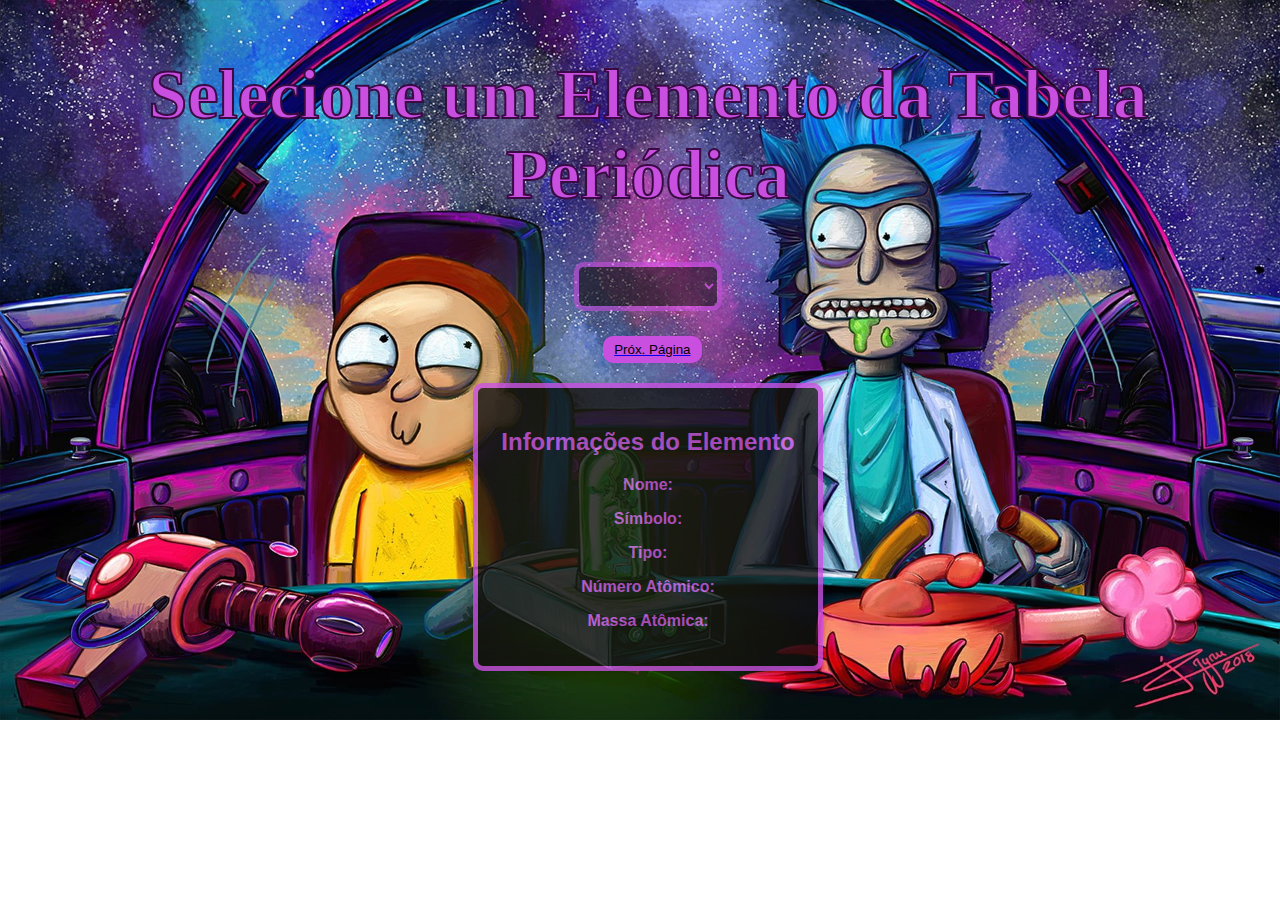
<file: index.html>
<!DOCTYPE html>


<head>

    <title>Tabela Periódica</title>

    <style>
    

*{
    overflow-x: hidden;
}

    body {
            font-family: 'Times New Roman', Times, serif;
            background-image: url(abluble.jpg);
            background-size: cover;
            background-repeat: no-repeat;
            text-align: center;
            color: rgb(200, 79, 224);
            width: 100%;
        }

        select {
            padding: 10px;
            font-size: 16px;
            opacity: 0.6;
            background-color: #131010;
            color: rgb(200, 79, 224);
            border: solid 5px rgb(200, 79, 224);
            border-radius: 10px;
        }

        .highlighted {
            border: 2px solid rgb(200, 79, 224);
        }

        #element-info {
            background-color: #131010;
            border-radius: 10px;
            box-shadow: 0 0 10px rgba(0, 0, 0, 0.2);
            width: 300px;
            margin: 20px auto;
            padding: 20px;
            opacity: 0.8;
            border: solid 5px rgb(200, 79, 224);
            font-weight: bold;
            font-family: 'Trebuchet MS', 'Lucida Sans Unicode', 'Lucida Grande', 'Lucida Sans', Arial, sans-serif;
        }

        h1 {
            font-size: 24px;
            color: rgb(200, 79, 224);
        }

        p {
            color: rgb(200, 79, 224);
            font-size: 16px;
        }

        h1 {
            color: rgb(200, 79, 224);
            font-size: 70px;
            -webkit-text-stroke: rgb(58, 10, 68) 2px ;
        }

        .Nada {
            opacity: 0;
        }

        .element-selector {
            opacity: 0.6;
        }

        .botãopraprox {
            display: block;
            margin-top: 2%;
        }

        button {
            display: block;
            color: rgb(0, 0, 0);
            background-color: rgb(200, 79, 224);
            border: solid 5px rgb(200, 79, 224);
            border-radius: 10px;
            margin-left: 46.5%;
        }

    </style>

</head>

<body>

    <h1>Selecione um Elemento da Tabela Periódica</h1>

    <select id="element-selector">

        <option id="Nada" value="Nada"></option>

        <option value="H">Hidrogênio</option>

        <option value="He">Hélio</option>

        <option value="Li">Lítio</option>

        <option value="Be">Berílio</option>

        <option value="B">Boro</option>

        <option value="C">Carbono</option>

        <option value="N">Nitrogênio</option>

        <option value="O">Oxigênio</option>

        <option value="F">Flúor</option>

        <option value="Ne">Neônio</option>

        <option value="Na">Sódio</option>

        <option value="Mg">Magnésio</option>

        <option value="Al">Alumínio</option>

        <option value="Si">Silício</option>

        <option value="P">Fósforo</option>

        <option value="S">Enxofre</option>

        <option value="Cl">Cloro</option>

        <option value="Ar">Argônio</option>

        <option value="K">Potácio</option>

        <option value="Ca">Cálcio</option>

        <option value="Sc">Escândiio</option>

        <option value="Ti">Titânio</option>

        <option value="V">Vanádio</option>

        <option value="Cr">Cromo</option>

        <option value="Mn">Mangânes</option>

        <option value="Fe">Ferro</option>

        <option value="Co">Cobalto</option>

        <option value="Ni">Níquel</option>

        <option value="Cu">Cobre</option>

        <option value="Zn">Zinco</option>

        <option value="Ga">Gálio</option>

        <option value="Ge">Germânio</option>

        <option value="As">Arsênio</option>

        <option value="Se">Selênio</option>

        <option value="Br">Bromo</option>

        <option value="Kr">Criptônio</option>

        <option value="Rb">Rubídio</option>

        <option value="Sr">Estrôncio</option>

        <option value="Y">ítrio</option>

        <option value="Zr">Zicrônio</option>

        <option value="Nb">Nióbio</option>

        <option value="Mo">Molibdênio</option>

        <option value="Tc">Tecnécio</option>

        <option value="Ru">Rutênio</option>

        <option value="Rh">Ródio</option>

        <option value="Pd">Paládio</option>

        <option value="Ag">Prata</option>

        <option value="Cd">Cádmio</option>

        <option value="In">Índio</option>

        <option value="Sn">Estanho</option>

        <option value="Sb">Antimônio</option>

        <option value="Te">Telúrio</option>

        <option value="I">Iodo</option>

        <option value="Xe">Xenônio</option>

        <option value="Cs">Césio</option>

        <option value="Ba">Bário</option>

        <option value="La">Lântanio</option>

        <option value="Ce">Cério</option>

        <option value="Pr">Prasseodímio</option>

        <option value="Nd">Neodímio</option>

        <option value="Pm">Promécio</option>

        <option value="Sm">Samário</option>

        <option value="Eu">Európio</option>

        <option value="Gd">Gadolínio</option>

        <option value="Tb">Térbio</option>

        <option value="Dy">Disprósio</option>

        <option value="Ho">Hólmio</option>

        <option value="Er">Érbio</option>

        <option value="Tm">Túlio</option>

        <option value="Yb">Itérbio</option>

        <option value="Lu">Lutécio</option>

        <option value="Hf">Háfnio</option>

        <option value="Ta">Tântalo</option>

        <option value="W">Tungstênio</option>

        <option value="Re">Rênio</option>

        <option value="Os">Ósmio</option>

        <option value="Ir">Irídio</option>

        <option value="Pt">Platina</option>

        <option value="Au">Ouro</option>

        <option value="Hg">Mercúrio</option>

        <option value="Tl">Tálio</option>

        <option value="Pb">Chumbo</option>

        <option value="Bi">Bismuto</option>

        <option value="Po">Polônio</option>

        <option value="At">Ástato</option>

        <option value="Rn">Radônio</option>

        <option value="Fr">Frâncio</option>

        <option value="Ra">Rádio</option>

        <option value="Ac">Actínio</option>

        <option value="Th">Tório</option>

        <option value="Pa">Protactínio</option>

        <option value="U">Urânio</option>

        <option value="Np">Netúnio</option>

        <option value="Pu">Plutônio</option>

        <option value="Am">Amerício</option>

        <option value="Cm">Cúrio</option>

        <option value="Bk">Berquélio</option>

        <option value="Cf">Califórnio</option>

        <option value="Es">Einsténio</option>

        <option value="Fm">Férmio</option>

        <option value="Md">Mandelévio</option>

        <option value="No">Nobélio</option>

        <option value="Lr">Laurêncio</option>

        <option value="Rf">Rutherfórdio</option>

        <option value="Db">Dúbnio</option>

        <option value="Sg">Seabórgio</option>

        <option value="Bh">Bóhrio</option>

        <option value="Hs">Hássio</option>

        <option value="Mt">Meitnério</option>

        <option value="Ds">Darmstádio</option>

        <option value="Rg">Roentgênio</option>

        <option value="Cn">Copernício</option>

        <option value="Nh">Nihônio</option>

        <option value="Fl">Flevório</option>

        <option value="Mc">Moscóvio</option>

        <option value="Lv">Livermório</option>

        <option value="Ts">Tenessino</option>

        <option value="Og">Oganessônio</option>

    </select>


    <div class="botãopraprox">
        <a href="../projeto/index2.html">
            <button>Próx. Página</button>
        </a>
    </div>

 

    <div id="element-info">

        <h2>Informações do Elemento</h2>

        <p id="element-name">Nome: </p>

        <p id="element-symbol">Símbolo: </p>

        <p id="element-type">Tipo: </p>

        <p id="element-atomic-number">Número Atômico: </p>

        <p id="element-mass">Massa Atômica: </p>


    </div>

 

    <script>

        const elementSelector = document.getElementById("element-selector");

        const elementName = document.getElementById("element-name");

        const elementSymbol = document.getElementById("element-symbol");

        const elementType = document.getElementById("element-type");

        const atomicNumber = document.getElementById("element-atomic-number");

        const elementMass = document.getElementById("element-mass");

        const elementConfiguration = document.getElementById("element-configuration");        

        

        const elementData = {

            "Nada": { name: "Nada", symbol: "Nada", type: "Nada", atomicNumber: 0, mass: 0 },
            
            "H": { name: "Hidrogênio", symbol: "H", type: "Não metais", atomicNumber: 1, mass: 1.008, configuration: "1s1" },

            "He": { name: "Hélio", symbol: "He", type: "Gases nobres", atomicNumber: 2, mass: 4.003 },

            "Li": { name: "Lítio", symbol: "Li", type: "Metais alcalinos", atomicNumber: 3, mass: 6.941 },

            "Be": { name: "Berílio", symbol: "Be", type: "Metais alcalino-terrosos", atomicNumber: 4, mass: 9.012 },

            "B": { name: "Boro", symbol: "B", type: "Semimetais", atomicNumber: 5, mass: 10.811 },

            "C": { name: "Carbono", symbol: "C", type: "Não metais", atomicNumber: 6, mass: 12.011 },

            "N": { name: "Nitrogênio", symbol: "N", type: "Não metais", atomicNumber: 7, mass: 14.007 },

            "O": { name: "Oxigênio", symbol: "O", type: "Não metais", atomicNumber: 8, mass: 15.999 },

            "F": { name: "Flúor", symbol: "F", type: "Halogênios", atomicNumber: 9, mass: 18.998 },

            "Ne": { name: "Neônio", symbol: "Ne", type: "Gases nobres", atomicNumber: 10, mass: 20.18 },

            "Na": { name: "Sódio", symbol: "Na", type: "Metais alcalinos", atomicNumber: 11, mass: 22.99 },

            "Mg": { name: "Magnésio", symbol: "Mg", type: "Metais alcalino-terrosos", atomicNumber: 12, mass: 24.305 },

            "Al": { name: "Alumínio", symbol: "Al", type: "Outros metais", atomicNumber: 13, mass: 26.982 },

            "Si": { name: "Silício", symbol: "Si", type: "Semimetais", atomicNumber: 14, mass: 28.086 },

            "P": { name: "Fósforo", symbol: "P", type: "Não metais", atomicNumber: 15, mass: 30.974 },

            "S": { name: "Enxofre", symbol: "S", type: "Não metais", atomicNumber: 16, mass: 32.065 },

            "Cl": { name: "Cloro", symbol: "Cl", type: "Halogênios", atomicNumber: 17, mass: 35.453 },

            "Ar": { name: "Argônio", symbol: "Ar", type: "Gases nobres", atomicNumber: 18, mass: 39.948 },

            "K": { name: "Potássio", symbol: "K", type: "Metais alcalinos", atomicNumber: 19, mass: 39.098 },

            "Ca": { name: "Cálcio", symbol: "Ca", type: "Metais alcalinos-terrosos", atomicNumber: 20, mass: 40.078 },

            "Sc": { name: "Escândio", symbol: "Sc", type: "Metais de transição", atomicNumber: 21, mass: 44.956 },

            "Ti": { name: "Titânio", symbol: "Ti", type: "Metais de transição", atomicNumber: 22, mass: 47.867 },

            "V": { name: "Vanádio", symbol: "V", type: "Metais de transição", atomicNumber: 23, mass: 50.943 },

            "Cr": { name: "Cromo", symbol: "Cr", type: "Metais de transição", atomicNumber: 24, mass: 51.996 },

             "Mn": { name: "Mangânes", symbol: "Mn", type: "Metais de transição", atomicNumber: 25, mass: 54.938 },

             "Fe": { name: "Ferro", symbol: "Fe", type: "Metais de transição", atomicNumber: 26, mass: 55.845 },

             "Co": { name: "Cobalto", symbol: "Co", type: "Metais de transição", atomicNumber: 27, mass: 58.933 },

             "Ni": { name: "Niquel", symbol: "Ni", type: "Metais de transição", atomicNumber: 28, mass:58.693 },

             "Cu": { name: "Cobre", symbol: "Cu", type: "Metais de transição", atomicNumber: 29, mass: 63.543 },

             "Zi": { name: "Zinco", symbol: "Zi", type: "Metais de transição", atomicNumber: 30, mass: 65.409 },
        
             "Ga": { name: "Gálio", symbol: "Ga", type: "Lantanideos", atomicNumber: 31, mass: 69.723 },
        
             "Ge": { name: "Germânio", symbol: "Ge", type: "Semimetais", atomicNumber: 32, mass: 72.64 },
            
             "As": { name: "Arsênio", symbol: "As", type: "Semimetais", atomicNumber: 33, mass: 74.922 },
            
             "Se": { name: "Selênio", symbol: "Se", type: "Não metais", atomicNumber: 34, mass: 78.96 },

             "Br": { name: "Bromo", symbol: "Br", type: "Halogênios", atomicNumber: 35, mass: 79.904 },
            
             "Kr": { name: "Criptônio", symbol: "Kr", type: "Gases nobres", atomicNumber: 36, mass:83.798 },
            
             "Rb": { name: "Rubídio", symbol: "Rb", type: "Metais alcalinos", atomicNumber: 37, mass: 85.468 },
            
             "Sr": { name: "Estrôncio", symbol: "Sr", type: "Metais alcalino-terrosos", atomicNumber: 38, mass: 87.62 },
            
             "Y": { name: "Ítrio", symbol: "Y", type: "Metais de condução", atomicNumber: 39, mass: 88.906 },
            
             "Zr": { name: "Zicrônio", symbol: "Zr", type: "Metais de condução", atomicNumber: 40, mass: 91.224 },
            
             "Nb": { name: "Nióbio", symbol: "Nb", type: "Metais de transição", atomicNumber: 41, mass: 92.90638 },

             "Mo": { name: "Molibdênio", symbol: "Mo", type: "Metais de transição", atomicNumber: 42, mass: 95.94 },

             "Tc": { name: "Tecnécio", symbol: "Tc", type: "Metais de transição", atomicNumber: 43, mass: [98] },

             "Ru": { name: "Rutênio", symbol: "Ru", type: "Metais de transição", atomicNumber: 44, mass: 101.07 },

             "Rh": { name: "Ródio", symbol: "Rh", type: "Metais de transição", atomicNumber: 45, mass: 102.90550 },

             "Pd": { name: "Paládio", symbol: "Pd", type: "Metais de transição", atomicNumber: 46, mass: 106.42 },

             "Ag": { name: "Prata", symbol: "Ag", type: "Metais de transição", atomicNumber: 47, mass: 107.868 },

             "Cd": { name: "Cádmio", symbol: "Cd", type: "Metais de transição", atomicNumber: 48, mass: 112.411 },

             "In": { name: "Índio", symbol: "In", type: "Outros metais", atomicNumber: 49, mass: 114.818 },

             "Sn": { name: "Estanho", symbol: "Sn", type: "Outros metais", atomicNumber: 50, mass: 118.71 },

            "Sb": { name: "Antimônio", symbol: "Sb", type: "Semimetais", atomicNumber: 51, mass: 121.76 },

            "Te": { name: "Telúrio", symbol: "Te", type: "Semimetais", atomicNumber: 52, mass: 127.6 },

            "I": { name: "Iodo", symbol: "I", type: "Halogênios", atomicNumber: 53, mass: 126.90447 },

            "Xe": { name: "Xenônio", symbol: "Xe", type: "Gases nobres", atomicNumber: 54, mass: 131.293 },

            "Cs": { name: "Césio", symbol: "Cs", type: "Metais alcalinos", atomicNumber: 55, mass: 132.905 },

            "Ba": { name: "Bário", symbol: "Ba", type: "Metais alcalino-terrosos", atomicNumber: 56, mass: 137.327 },

            "La": { name: "Lantânio", symbol: "La", type: "Lantanídeos", atomicNumber: 57, mass: 138.905 },

            "Ce": { name: "Cério", symbol: "Ce", type: "Lantanídeos", atomicNumber: 58, mass: 140.116 },

            "Pr": { name: "Praseodímio", symbol: "Pr", type: "Lantanídeos", atomicNumber: 59, mass: 140.908 },

            "Nd": { name: "Neodímio", symbol: "Nd", type: "Lantanídeos", atomicNumber: 60, mass: 144.242 },

            "Pm": { name: "Promécio", symbol: "Pm", type: "Lantanídeos", atomicNumber: 61, mass: [145] },

            "Sm": { name: "Samário", symbol: "Sm", type: "Lantanídeos", atomicNumber: 62, mass: 150.36 },

            "Eu": { name: "Európio", symbol: "Eu", type: "Lantanídeos", atomicNumber: 63, mass: 151.964 },

            "Gd": { name: "Gadolínio", symbol: "Gd", type: "Lantanídeos", atomicNumber: 64, mass: 157.25 },

            "Tb": { name: "Térbio", symbol: "Tb", type: "Lantanídeos", atomicNumber: 65, mass: 158.925 },

            "Dy": { name: "Disprósio", symbol: "Dy", type: "Lantanídeos", atomicNumber: 66, mass: 162.5 },

            "Ho": { name: "Hólmio", symbol: "Ho", type: "Lantanídeos", atomicNumber: 67, mass: 164.93032 },

            "Er": { name: "Érbio", symbol: "Er", type: "Lantanídeos", atomicNumber: 68, mass: 167.259 },

            "Tm": { name: "Túlio", symbol: "Tm", type: "Lantanídeos", atomicNumber: 69, mass: 168.934 },

            "Yb": { name: "Itérbio", symbol: "Yb", type: "Lantanídeos", atomicNumber: 70, mass: 173.04 },

            "Lu": { name: "Lutécio", symbol: "Lu", type: "Lantanídeos", atomicNumber: 71, mass: 174.967 },

            "Hf": { name: "Háfnio", symbol: "Hf", type: "Metais de transição", atomicNumber: 72, mass: 178.49 },

            "Ta": { name: "Tântalo", symbol: "Ta", type: "Metais de transição", atomicNumber: 73, mass: 180.948 },

            "W": { name: "Tungstênio", symbol: "W", type: "Metais de transição", atomicNumber: 74, mass: 183.84 },

            "Re": { name: "Rênio", symbol: "Re", type: "Metais de transição", atomicNumber: 75, mass: 186.207 },

            "Os": { name: "Ósmio", symbol: "Os", type: "Metais de transição", atomicNumber: 76, mass: 190.23 },

            "Ir": { name: "Irídio", symbol: "Ir", type: "Metais de transição", atomicNumber: 77, mass: 192.217 },

            "Pt": { name: "Platina", symbol: "Pt", type: "Metais de transição", atomicNumber: 78, mass: 195.084 },

            "Au": { name: "Ouro", symbol: "Au", type: "Metais de transição", atomicNumber: 79, mass: 196.967 },

            "Hg": { name: "Mercúrio", symbol: "Hg", type: "Metais de transição", atomicNumber: 80, mass: 200.59 },

            "Tl": { name: "Tálio", symbol: "Tl", type: "Outros metais", atomicNumber: 81, mass: 204.383 },

            "Pb": { name: "Chumbo", symbol: "Pb", type: "Outros metais", atomicNumber: 82, mass: 207.2 },

            "Bi": { name: "Bismuto", symbol: "Bi", type: "Outros metais", atomicNumber: 83, mass: 208.98 },
            
            "Po": { name: "Polônio", symbol: "Po", type: "Semi metais", atomicNumber: 84, mass: [210] },

            "At": { name: "Ástato", symbol: "At", type: "Lantanideos", atomicNumber: 85, mass: [210] },
        
            "Ra": { name: "Radônio", symbol: "Ra", type: "Gases nobres", atomicNumber: 86, mass: [220] },

            "Fr": { name: "Frâncio", symbol: "Fr", type: "Metais alcalinos", atomicNumber: 87, mass: [223] },
        
            "Ra": { name: "Rádio", symbol: "Ra", type: "Metais alcalino-terrosos", atomicNumber: 88, mass: [226] },
            
            "Ac": { name: "Actínio", symbol: "Ac", type: "Actinídios", atomicNumber: 89, mass: [227] },
        
            "Th": { name: "Tório", symbol: "Th", type: "Actinídios", atomicNumber: 90, mass: 232.03806 },
        
            "Pa": { name: "Protactínio", symbol: "Po", type: "Actinídios", atomicNumber: 91, mass: 231.03588 },

            "U": { name: "Urânio", symbol: "U", type: "Actinídios", atomicNumber: 92, mass: 238.02891 },
        
            "Np": { name: "Netúnio", symbol: "Np", type: "Actinídios", atomicNumber: 93, mass: [237] },

            "Pu": { name: "Plutônio", symbol: "Pu", type: "Actinídios", atomicNumber: 94, mass: [244] },
        
            "Am": { name: "Amerício", symbol: "Am", type: "Actinídios", atomicNumber: 95, mass: [243] },
        
            "Cm": { name: "Cúrio", symbol: "Cm", type: "Actinídios", atomicNumber: 96, mass: [247] },
        
            "Bk": { name: "Berquélio", symbol: "Bk", type: "Actinídios", atomicNumber: 97, mass: [247] },

            "Cf": { name: "Califórnio", symbol: "Cf", type: "Actinídios", atomicNumber: 98, mass: [251] },

            "Es": { name: "Einsténio", symbol: "Es", type: "Actinídios", atomicNumber: 99, mass: [252] },

            "Fm": { name: "Férmio", symbol: "Fm", type: "Actinídios", atomicNumber: 100, mass: [257] },

            "Md": { name: "Mandelévio", symbol: "Md", type: "Actinídios", atomicNumber: 101, mass: [258] },

            "No": { name: "Nobélio", symbol: "No", type: "Actinídios", atomicNumber: 102, mass: [259] },

            "Lr": { name: "Laurêncio", symbol: "Lr", type: "Actinídios", atomicNumber: 103, mass: [262] },

            "Rf": { name: "Rutherfórdio", symbol: "Rf", type: "Metais de transição", atomicNumber: 104, mass: 261 },

            "Db": { name: "Dúbnio", symbol: "Db", type: "Metais de transição", atomicNumber: 105, mass: [262] },

            "Sg": { name: "Seabórgio", symbol: "Sg", type: "Metais de transição", atomicNumber: 106, mass: [266] },

            "Bh": { name: "Bóhrio", symbol: "Bh", type: "Metais de transição", atomicNumber: 107, mass: [264] },

            "Hs": { name: "Hássio", symbol: "Hs", type: "Metais de transição", atomicNumber: 108, mass: [277] },

            "Mt": { name: "Meitnério", symbol: "Mt", type: "Metais de transição", atomicNumber: 109, mass: [268] },

            "Ds": { name: "Darmstádio", symbol: "Ds", type: "Metais de transição", atomicNumber: 110, mass: [271] },

            "Rg": { name: "Roentgênio", symbol: "Rg", type: "Metais de transição", atomicNumber: 111, mass: [272] },

            "C": { name: "Copernício", symbol: "Cn", type: "Metais de transição", atomicNumber: 112, mass: [277] },

            "Nh": { name: "Nihônio", symbol: "Nh", type: "Outros metais", atomicNumber: 113, mass: [286] },

            "Fl": { name: "Flevório", symbol: "Fl", type: "Outros metais", atomicNumber: 114, mass: [289] },

            "Mc": { name: "Moscóvio", symbol: "Mc", type: "Outros metais", atomicNumber: 115, mass: [288] },

            "Lv": { name: "Livermório", symbol: "Lv", type: "Outros metais", atomicNumber: 116, mass: [293] },

            "Ts": { name: "Tenessino", symbol: "Ts", type: "Halogênio", atomicNumber: 117, mass: [294] },

            "Og": { name: "Oganessônio", symbol: "Og", type: "Gases nobres", atomicNumber: 118, mass: [294] },

        };

 

        elementSelector.addEventListener("change", () => {

            const selectedElement = elementSelector.value;

            const selectedData = elementData[selectedElement];

 

elementName.textContent = `Nome: ${selectedData.name}`;

            elementSymbol.textContent = `Símbolo: ${selectedData.symbol}`;

            elementType.textContent = `Tipo: ${selectedData.type}`;

            atomicNumber.textContent = `Número Atômico: ${selectedData.atomicNumber}`;

            elementMass.textContent = `Massa Atômica: ${selectedData.mass}`;

             elementConfiguration.textContent = `Configuração Eletrônica: ${selectedData.configuration}`;

        });

    </script>

</body>

</html>
</file>
